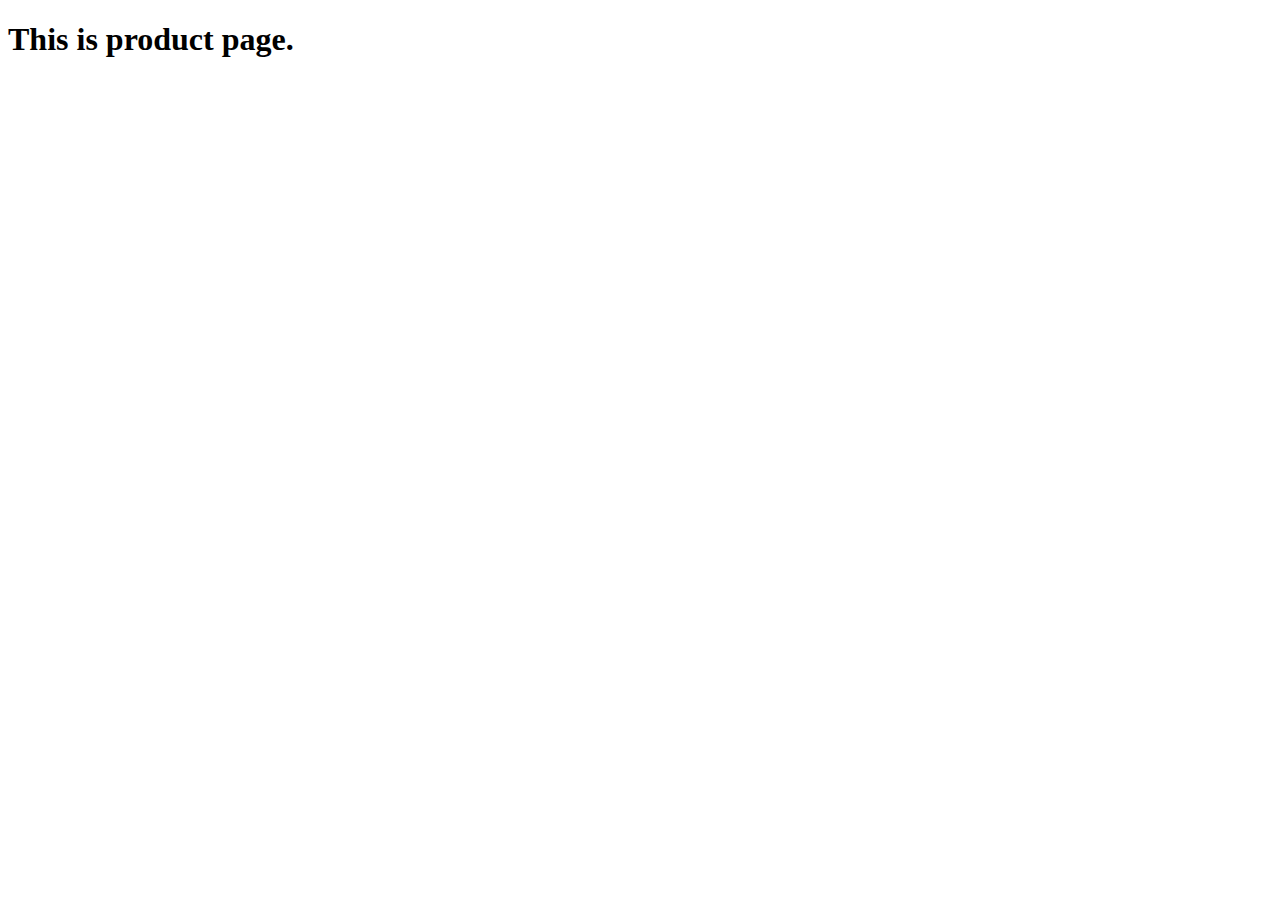
<file: product.html>
<!DOCTYPE html>
<html lang="en">
  <head>
    <meta charset="UTF-8" />
    <meta name="viewport" content="width=device-width, initial-scale=1.0" />
    <meta http-equiv="X-UA-Compatible" content="ie=edge" />
    <title>Lost Shirts | Product Page</title>
  </head>
  <body>
    <h1>This is product page.</h1>
  </body>
</html>
</file>
